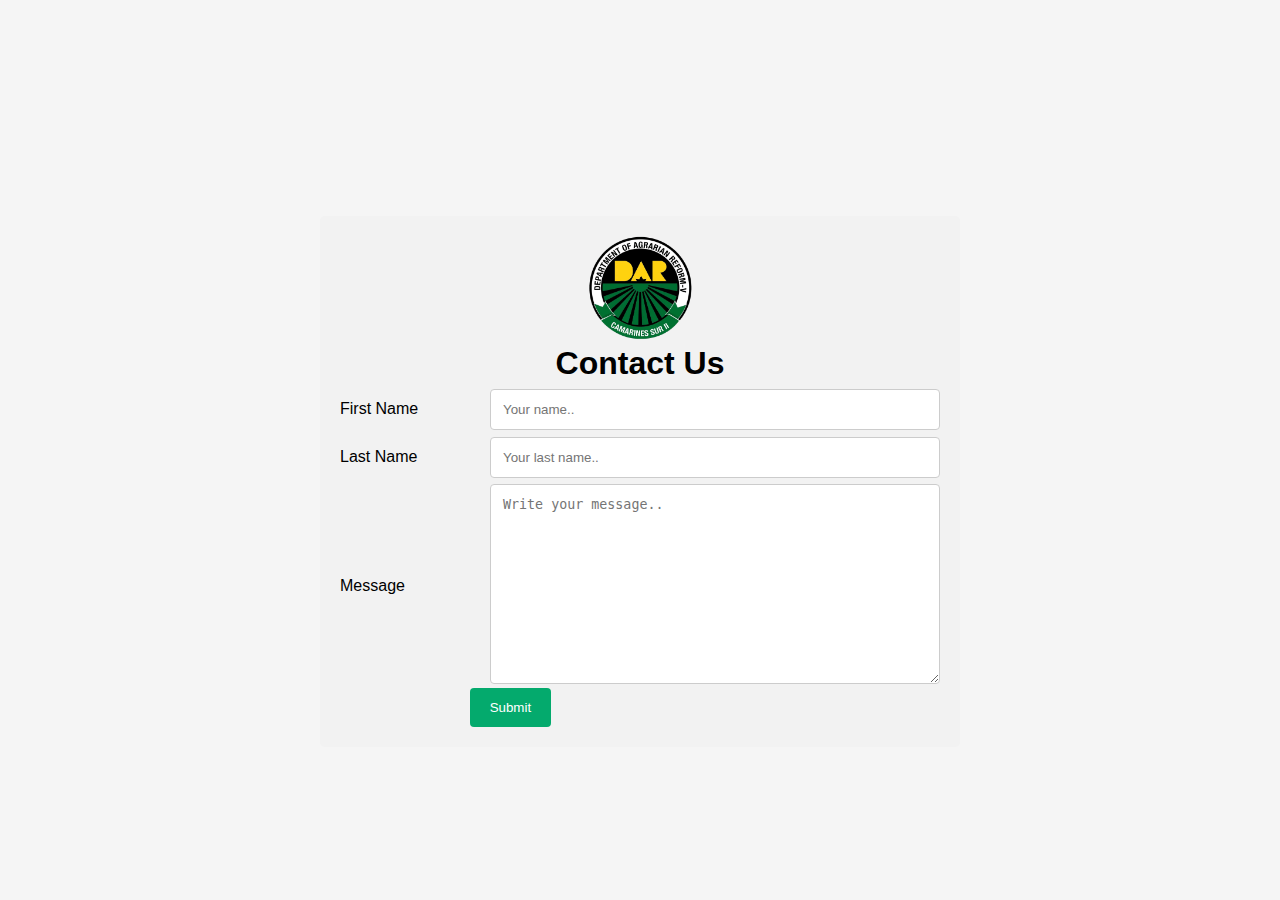
<file: contact.html>
<!DOCTYPE html>
<html>
<head>
	<meta charset="utf-8">
	<meta name="viewport" content="width=device-width, initial-scale=1">
	<link rel="stylesheet" type="text/css" href="style.css">
	<title>Contact Us</title>
</head>
<style>
  /* Style inputs, select elements and textareas */
input[type=text], select, textarea{
  width: 100%;
  padding: 12px;
  border: 1px solid #ccc;
  border-radius: 4px;
  box-sizing: border-box;
  resize: vertical;
}

/* Style the label to display next to the inputs */
label {
  padding: 12px 12px 12px 0;
  display: inline-block;
}

/* Style the submit button */
input[type=submit] {
  background-color: #04AA6D;
  color: white;
  padding: 12px 20px;
  border: none;
  border-radius: 4px;
  cursor: pointer;
  float: right;
}

/* Style the container */
.container {
  border-radius: 5px;
  background-color: #f2f2f2;
  padding: 20px;
  width: 50%;
}

/* Floating column for labels: 25% width */
.col-25 {
  float: left;
  width: 25%;
  margin-top: 6px;
}

/* Floating column for inputs: 75% width */
.col-75 {
  float: left;
  width: 75%;
  margin-top: 6px;
}

/* Clear floats after the columns */
.row:after {
  content: "";
  display: table;
  clear: both;
}

/* Responsive layout - when the screen is less than 600px wide, make the two columns stack on top of each other instead of next to each other */
@media screen and (max-width: 600px) {
  .col-25, .col-75, input[type=submit] {
    width: 100%;
    margin-top: 0;
  }
}
</style>
<body>
  <br><br><br><br><br><br><br><br><br><br><br><br>
	<div class="form-center">
	<div class="container">
  <form action="action_page.php">
    <center><img src="products/logo.png" width="105px">
    <h1>Contact Us</h1></center>
    <div class="row">
      <div class="col-25">
        <label for="fname">First Name</label>
      </div>
      <div class="col-75">
        <input type="text" id="fname" name="firstname" placeholder="Your name..">
      </div>
    </div>
    <div class="row">
      <div class="col-25">
        <label for="lname">Last Name</label>
      </div>
      <div class="col-75">
        <input type="text" id="lname" name="lastname" placeholder="Your last name..">
      </div>
    </div>
    
    <div class="row">
      <div class="col-25">
        <label for="subject">Message</label>
      </div>
      <div class="col-75">
        <textarea id="subject" name="subject" placeholder="Write your message.." style="height:200px"></textarea>
      </div>
    </div>
    <div class="row">
      <input type="submit" value="Submit">
    </div>
  </form>
</div>
</div>

</body>
</html>
</file>
<file: style.css>
*{
    margin: 0;
    padding: 0;
    box-sizing: border-box;
    scroll-behavior: smooth;
}
body{
    font-family: 'Poppins', sans-serif;
    background-color: whitesmoke;
    background-size: cover;
}
.navbar{
    display: flex;
    align-items: center;
    padding: 20px;
}
nav{
    flex: 1;
    text-align: right;
}
nav ul{
    display: inline-block;
    list-style-type: none;
}
nav ul li{
    display: inline-block;
    margin-right: 20px;
}
a{
    text-decoration: none;
    color: #555;
    font-size: 20px;
}
a:hover{
    color: #4CA771;
}
p{
    color: #555;
}
.container{
    max-width: 1300px;
    margin: auto;
    padding-left: 25px;
    padding-right: 25px;
}
.row{
    display: flex;
    align-items: center;
    flex-wrap: wrap;
    justify-content: space-around;
}
.col-2{
    flex-basis: 50%;
    min-width: 300px;
}
.col-2 img{
   max-width: 80%; 
   padding: 50px 0;
}
.col-2 h1{
    font-size: 50px;
    line-height: 60px;
    margin: 25px 0;
}
.btn{
    display: inline-block;
    background:#4CA771 ;
    color: #fff;
    padding: 11px 30px;
    margin: 30px 0;
    border-radius: 10px;
    cursor: pointer;
    transition: background 0.5s;
    height: 50px;
}
.btn:hover{
    background: #563434;
}
.header{
    
}
.header .row{
    margin-top: 70px;
}
.categories{
    margin: 70px 0;
}
.col-3{
    flex-basis: 30%;
    min-width: 250px;
    margin-bottom: 30px;
}
.col-3 img{
    width: 100%;
}
.small-container{
    max-width: 1080px;
    margin: auto;
    padding-left: 25px;
    padding-right: 25px;
}
.col-4{
    flex-basis: 25%;
    padding: 10px;
    min-width: 200px;
    margin-bottom: 50px;
    transition: transform 0.5s;
}
.col-4 img.product {
    width: 100%;
}
.title{
    text-align: center;
    margin: 0 auto 80px;
    position: relative;
    line-height: 60px;
    color: #555;
}
.title::after{
    content: '';
    background: #ff523b;
    width: 80px;
    height: 5px;
    border-radius: 5px;
    position: absolute;
    bottom: 0;
    left: 50%;
    transform: translateX(-50%);
}
h4{
    color: #555;
    font-weight: normal;
}
.col-4 p{
    font-size: 14px;
}
.col-4:hover{
    transform: translateY(-5px);
}

/* Offer */

.offer{
    background: radial-gradient(#fff,#ffd6d6);
    margin-top: 80px;
    padding: 30px 0;
}
.col-2 .offer-img{
    padding: 50px;
}
small{
    color: #555;
}
.testimonial .rating img{
    width: initial;
}
.col-3 img.quote {
    width: 34px;
    height: 34px;
    max-width: initial;
}

/* Testimonial */

.testimonial{
    padding-top: 100px;
}
.testimonial .col-3{
    text-align: center;
    padding: 40px 20px;
    box-shadow: 0 0 20px 0px rgba(0,0,0,0.1);
    cursor: pointer;
    transition: transform 0.5s;
}

.testimonial .col-3 img.user-img{
    width: 50px;
    margin-top: 20px;
    border-radius: 50%;
}
.testimonial .col-3:hover{
    transform: translateY(-10px);
}
.col-3 p{
    font-size: 12px;
    margin: 12px 0;
    color: #777;
}
.testimonial .col-3 h3{
    font-weight: 600;
    color: #555;
    font-size: 16px;
}

/* brands */
.brands{
    margin: 100px auto;
}
.col-5{
    width: 160px;
}
.col-5 img{
    width: 100%;
    cursor: pointer;
    filter: grayscale(100%);
}
.col-5 img:hover{
    filter: grayscale(0);
}

/* Footer */

.footer{
    background: #000;
    color: #8a8a8a;
    font-size: 14px;
    padding: 60px 0 20px;
}
.footer p{
    color: #8a8a8a;
}
.footer h3{
    color: #fff;
    margin-bottom: 20px;
}
.footer-col-1, .footer-col-2, .footer-col-3, .footer-col-4{
    min-width: 250px;
    margin-bottom: 20px;
}
.footer-col-1{
    flex-basis: 30%;
}
.footer-col-2{
    flex: 1;
    text-align: center;
}
.footer-col-2 img{
    width: 180px;
    margin-bottom: 20px;
}
.footer-col-3, .footer-col-4{
    flex-basis: 12%;
    text-align: center;
}
ul{
    list-style-type: none;
}
.app-logo{
    margin-top: 20px;
}
.app-logo img{
    width: 140px;
}
.footer hr{
    border: none;
    background: #b5b5b5;
    height: 1px;
    margin: 20px 0;
}
.copyright{
    text-align: center;
}
.menu-icon{
    width: 28px;
    margin-left: 20px;
    display: none;
}

/* Media Query for Menu */

@media only screen and (max-width: 800px){
    nav ul{
        position: absolute;
        top: 70px;
        left: 0;
        background: #333;
        width: 100%;
        overflow: hidden;
        transition: max-height 0.5s;
    }
    nav ul li{
        display: block;
        margin-right: 50px;
        margin-top: 10px;
        margin-bottom: 10px;
    }
    nav ul li a{
        color: #fff;
    }
    .menu-icon{
        display: block;
        cursor: pointer;
    }
}

/* all products */

.row-2{
    justify-content: space-between;
    margin: 100px auto 50px;
}
select{
    border: 1px solid #ff523b;
    padding: 5px;
}
select:focus{
    outline: none;
}
.page-btn{
    margin: 0 auto 80px;
}
.page-btn span{
    display: inline-block;
    border: 1px solid #ff523b;
    margin-left: 10px;
    width: 40px;
    height: 40px;
    text-align: center;
    line-height: 40px;
    cursor: pointer;
}
.page-btn span:hover{
    background: #ff523b;
    color: #fff;
}

/* single product details */

.single-product{
    margin-top: 80px;
}
.single-product .col-2 img{
    padding: 0;
}
.single-product .col-2{
    padding: 20px;
}
.single-product h4{
    margin: 20px 0;
    font-size: 22px;
    font-weight: bold;
}
.single-product select{
    display: block;
    padding: 10px;
    margin-top: 20px;
}
.single-product input{
    width: 50px;
    height: 40px;
    padding-left: 10px;
    font-size: 20px;
    margin-right: 10px;
    border: 1px solid #ff523b;
}
input:focus{
    outline: none;
}
img.indent{
    margin-left: 6px;
}

.small-img-row{
    display: flex;
    justify-content: space-between;
}
.small-img-col{
    flex-basis: 24%;
    cursor: pointer;
}

/* cart items */

.cart-page{
    margin: 80x auto;
}
table{
    width: 100%;
    border-collapse: collapse;
}
.cart-info{
    display: flex;
    flex-wrap: wrap;
}
th{
    text-align: left;
    padding: 5px;
    color: #fff;
    background: #4CA771;
    font-weight: normal;
}
td{
    padding: 10px 5px;
}
td input{
    width: 40px;
    height: 30px;
    padding: 5px;
}
td a{
    color: #ff523b;
    font-size: 12px;
}
td img{
    width: 80px;
    height: 80px;
    margin-right: 10px;
}
.total-price{
    display: flex;
    justify-content: flex-end;
}
.total-price table{
    border-top: 3px solid #ff523b;
    width: 100%;
    max-width: 400px;
}
td:last-child{
    text-align: right;
}
th:last-child{
    text-align: right;
}
</file>
